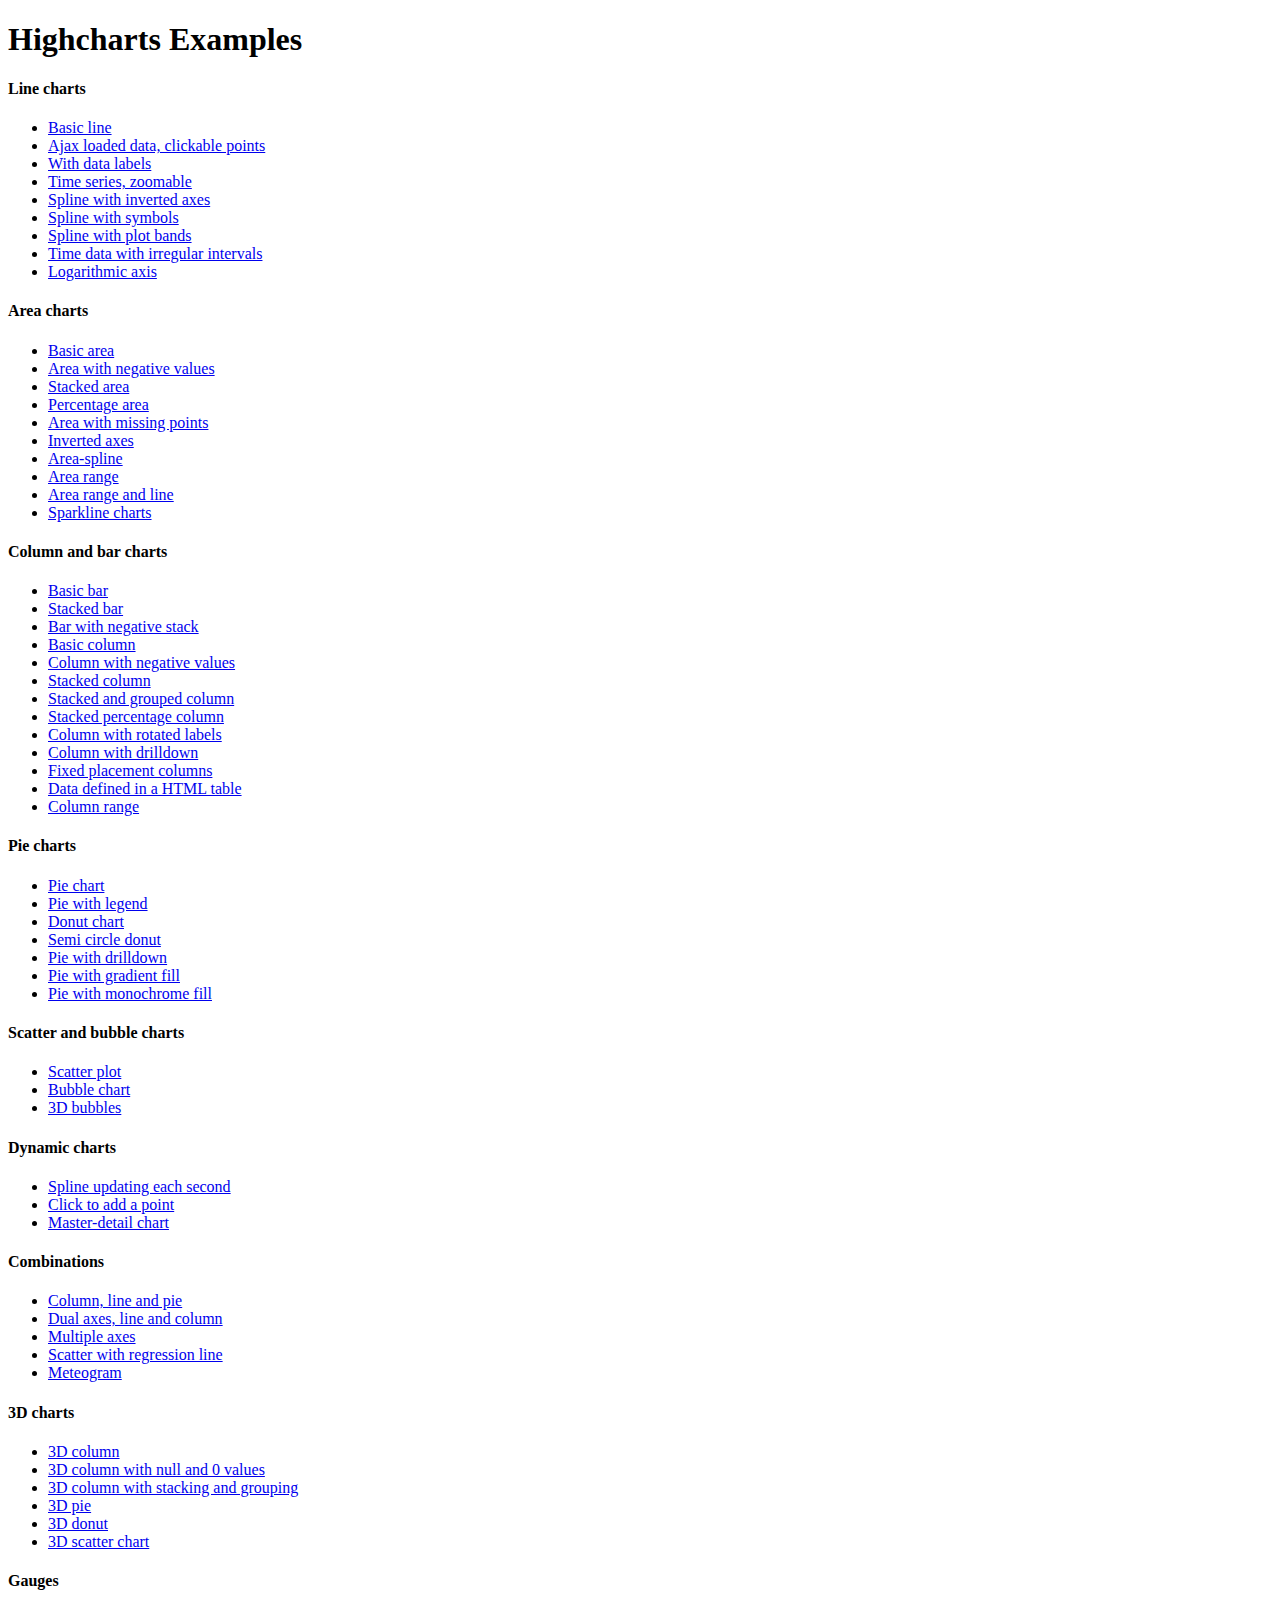
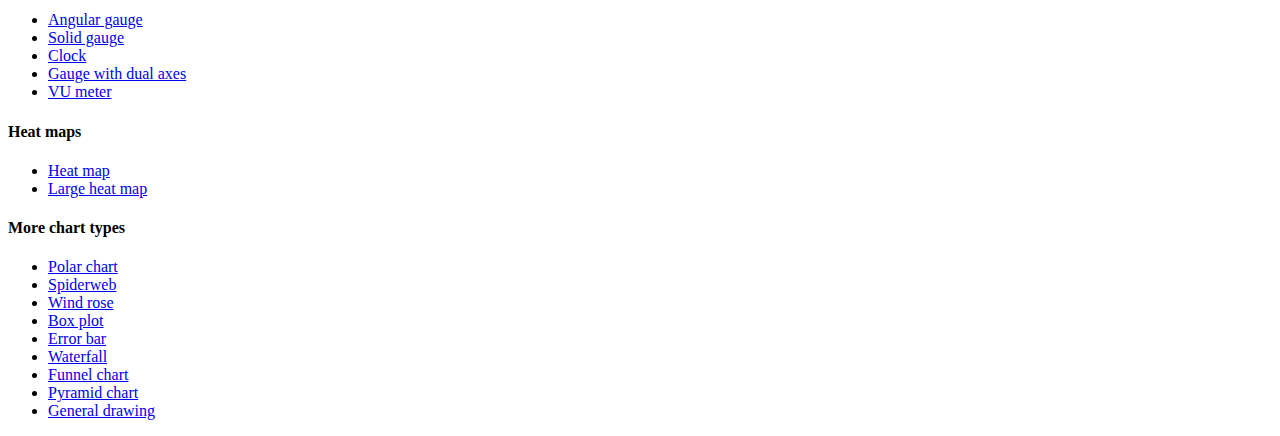
<file: src/main/webapp/js/extensions/Highcharts-4.0.4/index.htm>
<!DOCTYPE HTML PUBLIC "-//W3C//DTD HTML 4.01//EN" "http://www.w3.org/TR/html4/strict.dtd">
<html>
	<head>
		<meta http-equiv="Content-Type" content="text/html; charset=utf-8" />
		<title>Highcharts Examples</title>
	</head>
	<body>
		<h1>Highcharts Examples</h1>
		<h4>Line charts</h4>
		<ul>
			<li><a href="examples/line-basic/index.htm">Basic line</a></li>
			<li><a href="examples/line-ajax/index.htm">Ajax loaded data, clickable points</a></li>
			<li><a href="examples/line-labels/index.htm">With data labels</a></li>
			<li><a href="examples/line-time-series/index.htm">Time series, zoomable</a></li>
			<li><a href="examples/spline-inverted/index.htm">Spline with inverted axes</a></li>
			<li><a href="examples/spline-symbols/index.htm">Spline with symbols</a></li>
			<li><a href="examples/spline-plot-bands/index.htm">Spline with plot bands</a></li>
			<li><a href="examples/spline-irregular-time/index.htm">Time data with irregular intervals</a></li>
			<li><a href="examples/line-log-axis/index.htm">Logarithmic axis</a></li>
		</ul>
		<h4>Area charts</h4>
		<ul>
			<li><a href="examples/area-basic/index.htm">Basic area</a></li>
			<li><a href="examples/area-negative/index.htm">Area with negative values</a></li>
			<li><a href="examples/area-stacked/index.htm">Stacked area</a></li>
			<li><a href="examples/area-stacked-percent/index.htm">Percentage area</a></li>
			<li><a href="examples/area-missing/index.htm">Area with missing points</a></li>
			<li><a href="examples/area-inverted/index.htm">Inverted axes</a></li>
			<li><a href="examples/areaspline/index.htm">Area-spline</a></li>
			<li><a href="examples/arearange/index.htm">Area range</a></li>
			<li><a href="examples/arearange-line/index.htm">Area range and line</a></li>
			<li><a href="examples/sparkline/index.htm">Sparkline charts</a></li>
		</ul>
		<h4>Column and bar charts</h4>
		<ul>
			<li><a href="examples/bar-basic/index.htm">Basic bar</a></li>
			<li><a href="examples/bar-stacked/index.htm">Stacked bar</a></li>
			<li><a href="examples/bar-negative-stack/index.htm">Bar with negative stack</a></li>
			<li><a href="examples/column-basic/index.htm">Basic column</a></li>
			<li><a href="examples/column-negative/index.htm">Column with negative values</a></li>
			<li><a href="examples/column-stacked/index.htm">Stacked column</a></li>
			<li><a href="examples/column-stacked-and-grouped/index.htm">Stacked and grouped column</a></li>
			<li><a href="examples/column-stacked-percent/index.htm">Stacked percentage column</a></li>
			<li><a href="examples/column-rotated-labels/index.htm">Column with rotated labels</a></li>
			<li><a href="examples/column-drilldown/index.htm">Column with drilldown</a></li>
			<li><a href="examples/column-placement/index.htm">Fixed placement columns</a></li>
			<li><a href="examples/column-parsed/index.htm">Data defined in a HTML table</a></li>
			<li><a href="examples/columnrange/index.htm">Column range</a></li>
		</ul>
		<h4>Pie charts</h4>
		<ul>
			<li><a href="examples/pie-basic/index.htm">Pie chart</a></li>
			<li><a href="examples/pie-legend/index.htm">Pie with legend</a></li>
			<li><a href="examples/pie-donut/index.htm">Donut chart</a></li>
			<li><a href="examples/pie-semi-circle/index.htm">Semi circle donut</a></li>
			<li><a href="examples/pie-drilldown/index.htm">Pie with drilldown</a></li>
			<li><a href="examples/pie-gradient/index.htm">Pie with gradient fill</a></li>
			<li><a href="examples/pie-monochrome/index.htm">Pie with monochrome fill</a></li>
		</ul>
		<h4>Scatter and bubble charts</h4>
		<ul>
			<li><a href="examples/scatter/index.htm">Scatter plot</a></li>
			<li><a href="examples/bubble/index.htm">Bubble chart</a></li>
			<li><a href="examples/bubble-3d/index.htm">3D bubbles</a></li>
		</ul>
		<h4>Dynamic charts</h4>
		<ul>
			<li><a href="examples/dynamic-update/index.htm">Spline updating each second</a></li>
			<li><a href="examples/dynamic-click-to-add/index.htm">Click to add a point</a></li>
			<li><a href="examples/dynamic-master-detail/index.htm">Master-detail chart</a></li>
		</ul>
		<h4>Combinations</h4>
		<ul>
			<li><a href="examples/combo/index.htm">Column, line and pie</a></li>
			<li><a href="examples/combo-dual-axes/index.htm">Dual axes, line and column</a></li>
			<li><a href="examples/combo-multi-axes/index.htm">Multiple axes</a></li>
			<li><a href="examples/combo-regression/index.htm">Scatter with regression line</a></li>
			<li><a href="examples/combo-meteogram/index.htm">Meteogram</a></li>
		</ul>
		<h4>3D charts</h4>
		<ul>
			<li><a href="examples/3d-column-interactive/index.htm">3D column</a></li>
			<li><a href="examples/3d-column-null-values/index.htm">3D column with null and 0 values</a></li>
			<li><a href="examples/3d-column-stacking-grouping/index.htm">3D column with stacking and grouping</a></li>
			<li><a href="examples/3d-pie/index.htm">3D pie</a></li>
			<li><a href="examples/3d-pie-donut/index.htm">3D donut</a></li>
			<li><a href="examples/3d-scatter-draggable/index.htm">3D scatter chart</a></li>
		</ul>
		<h4>Gauges</h4>
		<ul>
			<li><a href="examples/gauge-speedometer/index.htm">Angular gauge</a></li>
			<li><a href="examples/gauge-solid/index.htm">Solid gauge</a></li>
			<li><a href="examples/gauge-clock/index.htm">Clock</a></li>
			<li><a href="examples/gauge-dual/index.htm">Gauge with dual axes</a></li>
			<li><a href="examples/gauge-vu-meter/index.htm">VU meter</a></li>
		</ul>
		<h4>Heat maps</h4>
		<ul>
			<li><a href="examples/heatmap/index.htm">Heat map</a></li>
			<li><a href="examples/heatmap-canvas/index.htm">Large heat map</a></li>
		</ul>
		<h4>More chart types</h4>
		<ul>
			<li><a href="examples/polar/index.htm">Polar chart</a></li>
			<li><a href="examples/polar-spider/index.htm">Spiderweb</a></li>
			<li><a href="examples/polar-wind-rose/index.htm">Wind rose</a></li>
			<li><a href="examples/box-plot/index.htm">Box plot</a></li>
			<li><a href="examples/error-bar/index.htm">Error bar</a></li>
			<li><a href="examples/waterfall/index.htm">Waterfall</a></li>
			<li><a href="examples/funnel/index.htm">Funnel chart</a></li>
			<li><a href="examples/pyramid/index.htm">Pyramid chart</a></li>
			<li><a href="examples/renderer/index.htm">General drawing</a></li>
		</ul>
	</body>
</html>
</file>
